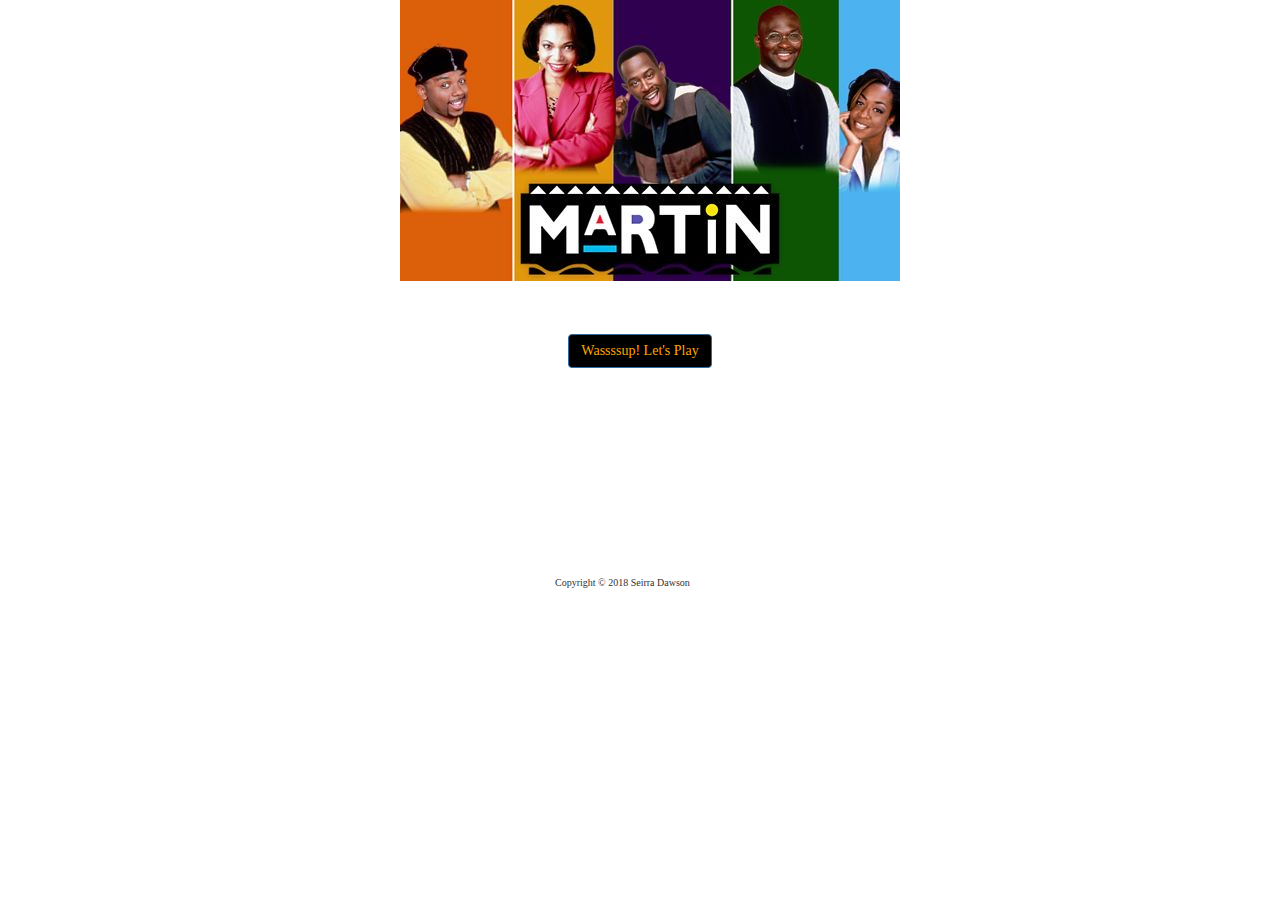
<file: index.html>
<!DOCTYPE html>
<html lang="en-us">

<head>
    <meta charset="UTF-8">
    <title>Trivia Game</title>
    <!-- Bootstrap -->
    <link rel="stylesheet" href="https://maxcdn.bootstrapcdn.com/bootstrap/3.3.7/css/bootstrap.min.css" integrity="sha384-BVYiiSIFeK1dGmJRAkycuHAHRg32OmUcww7on3RYdg4Va+PmSTsz/K68vbdEjh4u" crossorigin="anonymous">
    <!-- Google Fonts -->
    <link href="https://fonts.googleapis.com/css?family=Bevan|Cantata+One|Fascinate+Inline|Stalemate|Homemade+Apple|Coming+Soon|El+Messiri:400,500,600,700" rel="stylesheet">
    <!-- Reset CSS -->
    <link rel="stylesheet" type="text/css" href="./assets/css/reset.css"/>
    <!-- Link to CSS -->
    <link rel="stylesheet" type="text/css" href="./assets/css/style.css"/>
    <!-- viewport -->
    <meta name="viewport" content="width=device-width, initial-scale=1">

</head>

<body>
    <header>
        <img src='./assets/images/martin.jpg' alt='Martin cast photo'>
    </header>


    <div class='container'>


        <button class='btn btn-primary' id='startButton'>Wassssup! Let's Play</button>

        <!-- Question Screen-->
        <div id = "timeLeft"></div>
        <div id = "currentQ"></div>
        <div class = "question"></div>
        <div class = "answerOption"></div>

        <!-- Answer Prompt-->
        <div id = "message"></div>
        <div id = "correctedAnswer"></div>
        <div id = "image"></div>

        <!-- Scoreboard -->
        <div id = "finalMessage"></div>
        <div id = "rightAnswers"></div>
        <div id = "wrongAnswers"></div>
        <div id = "unanswered"></div>
        <div id = "resetButton"></div>


        <footer class="footer">
            <p>Copyright &copy; 2018 Seirra Dawson</p>
        </footer>

        <!-- Linking jQuery-->
        <script type="text/javascript" src="https://cdnjs.cloudflare.com/ajax/libs/jquery/3.2.1/jquery.min.js"></script>
        <!-- Linking JavaScript -->
        <script type="text/javascript" src="./assets/javascript/app.js"></script>

</body>
</html>
</file>
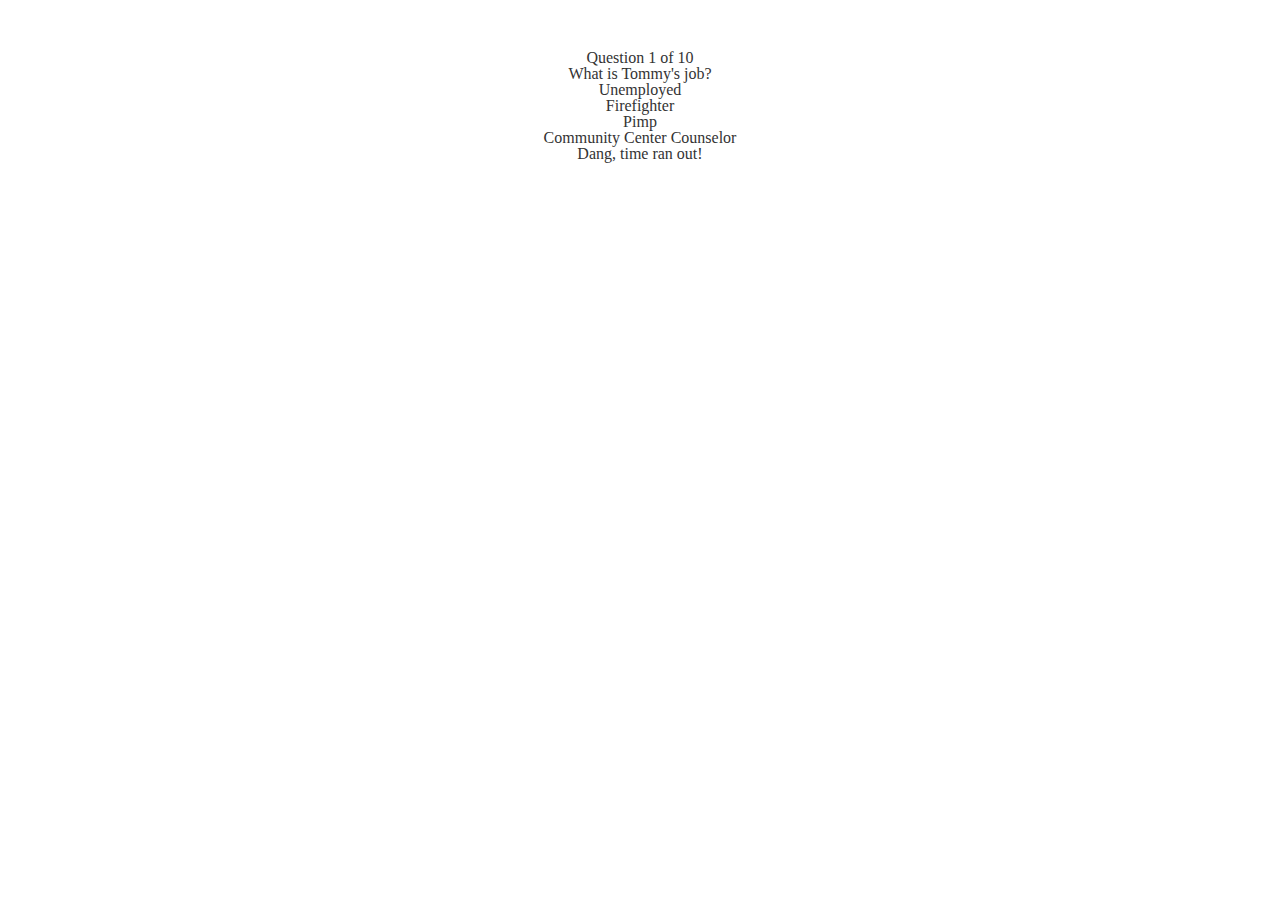
<file: assets/images/Trivia Game.htm>
<!DOCTYPE html>
<!-- saved from url=(0072)file:///Users/seirradawson/Desktop/bootcamp/github/TriviaGame/index.html -->
<html lang="en-us"><head><meta http-equiv="Content-Type" content="text/html; charset=UTF-8">
    
    <title>Trivia Game</title>
    <!-- Bootstrap -->
    <link rel="stylesheet" href="./Trivia Game_files/bootstrap.min.css" integrity="sha384-BVYiiSIFeK1dGmJRAkycuHAHRg32OmUcww7on3RYdg4Va+PmSTsz/K68vbdEjh4u" crossorigin="anonymous">
    <!-- Google Fonts -->
    <link href="./Trivia Game_files/css" rel="stylesheet">
    <!-- Reset CSS -->
    <link rel="stylesheet" type="text/css" href="./Trivia Game_files/reset.css">
    <!-- Link to CSS -->
    <link rel="stylesheet" type="text/css" href="./Trivia Game_files/style.css">
    <!-- viewport -->
    <meta name="viewport" content="width=device-width, initial-scale=1">

</head>

<body>
    <!-- <header>
        <img src='./assets/images/martin.jpg' alt='Martin cast photo'>
    </header> -->


    <div class="container">


        <button class="btn btn-primary" id="startButton" style="display: none;">Wassssup! Let's Play</button>

        <!-- Question Screen-->
        <div id="timeLeft"></div>
        <div id="currentQ">Question 1 of 10</div>
        <div class="question"><h2> What is Tommy's job?</h2></div>
        <div class="answerOption"><div data-index="0" class="thisChoice">Unemployed</div><div data-index="1" class="thisChoice">Firefighter</div><div data-index="2" class="thisChoice">Pimp</div><div data-index="3" class="thisChoice">Community Center Counselor</div></div>

        <!-- Answer Prompt-->
        <div id="message">Dang, time ran out!</div>
        <div id="correctedAnswer"></div>
        <div id="image"></div>

        <!-- Scoreboard -->
        <div id="finalMessage"></div>
        <div id="rightAnswers"></div>
        <div id="wrongAnswers"></div>
        <div id="unanswered"></div>
        <div id="resetButton"></div>


        <!-- <footer class="footer">
            <p>Copyright &copy; 2018 Seirra Dawson</p>
        </footer> -->

        <!-- Linking jQuery-->
        <script type="text/javascript" src="./Trivia Game_files/jquery.min.js"></script>
        <!-- Linking JavaScript -->
        <script type="text/javascript" src="./Trivia Game_files/app.js"></script>



</div></body></html>
</file>
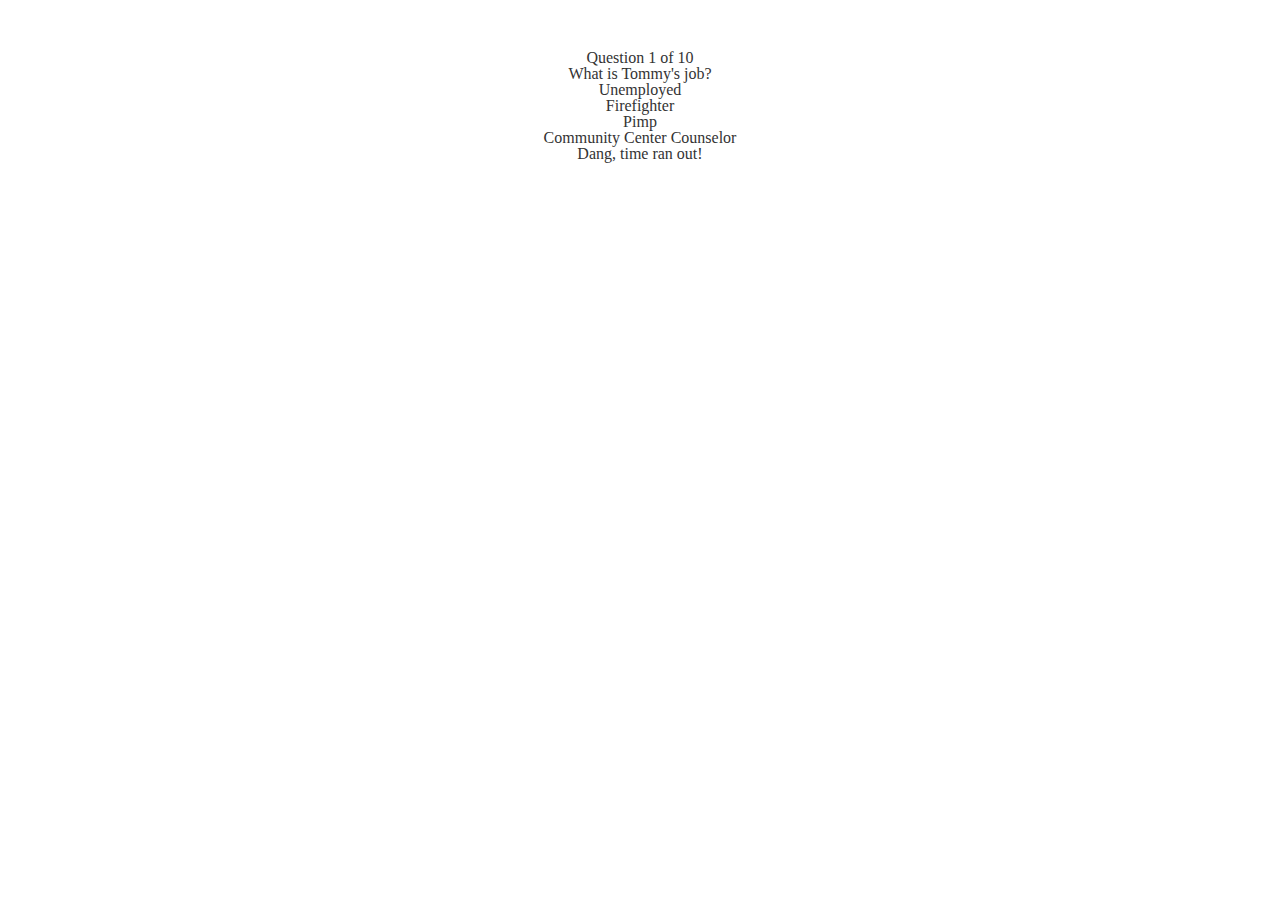
<file: assets/images/Trivia Game.html>
<!DOCTYPE html>
<!-- saved from url=(0072)file:///Users/seirradawson/Desktop/bootcamp/github/TriviaGame/index.html -->
<html lang="en-us"><head><meta http-equiv="Content-Type" content="text/html; charset=UTF-8">
    
    <title>Trivia Game</title>
    <!-- Bootstrap -->
    <link rel="stylesheet" href="./Trivia Game_files/bootstrap.min.css" integrity="sha384-BVYiiSIFeK1dGmJRAkycuHAHRg32OmUcww7on3RYdg4Va+PmSTsz/K68vbdEjh4u" crossorigin="anonymous">
    <!-- Google Fonts -->
    <link href="https://fonts.googleapis.com/css?family=Bevan|Cantata+One|Homemade+Apple|Coming+Soon|El+Messiri:400,500,600,700" rel="stylesheet">
    <!-- Reset CSS -->
    <link rel="stylesheet" type="text/css" href="./Trivia Game_files/reset.css">
    <!-- Link to CSS -->
    <link rel="stylesheet" type="text/css" href="./Trivia Game_files/style.css">
    <!-- viewport -->
    <meta name="viewport" content="width=device-width, initial-scale=1">

</head>

<body>
    <!-- <header>
        <img src='./assets/images/martin.jpg' alt='Martin cast photo'>
    </header> -->


    <div class="container">


        <button class="btn btn-primary" id="startButton" style="display: none;">Wassssup! Let's Play</button>

        <!-- Question Screen-->
        <div id="timeLeft"></div>
        <div id="currentQ">Question 1 of 10</div>
        <div class="question"><h2> What is Tommy's job?</h2></div>
        <div class="answerOption"><div data-index="0" class="thisChoice">Unemployed</div><div data-index="1" class="thisChoice">Firefighter</div><div data-index="2" class="thisChoice">Pimp</div><div data-index="3" class="thisChoice">Community Center Counselor</div></div>

        <!-- Answer Prompt-->
        <div id="message">Dang, time ran out!</div>
        <div id="correctedAnswer"></div>
        <div id="image"></div>

        <!-- Scoreboard -->
        <div id="finalMessage"></div>
        <div id="rightAnswers"></div>
        <div id="wrongAnswers"></div>
        <div id="unanswered"></div>
        <div id="resetButton"></div>


        <!-- <footer class="footer">
            <p>Copyright &copy; 2018 Seirra Dawson</p>
        </footer> -->

        <!-- Linking jQuery-->
        <script type="text/javascript" src="./Trivia Game_files/jquery.min.js"></script>
        <!-- Linking JavaScript -->
        <script type="text/javascript" src="./Trivia Game_files/app.js"></script>



</div></body></html>
</file>
<file: assets/css/style.css>
img {
    width: auto;
    height: auto;
    margin-left: 400px;
}


.btn-primary {
    background-color:#000;
    color: orange

}

.btn-primary:hover{
    background-color: rgb(22, 156, 233);
    color: red;
}


.container{
	margin-top: 50px;
	text-align: center;
	height: 100%;
	width: 700px;
}


.footer {
    font-family: 'Coming Soon', cursive, 'Times New Roman', Times, serif;
    position: absolute;
    font-size: 10px;
    height: 25px;
    clear: both;
    text-align: center;
    margin-top: 210px;
    margin-left: 250px;
}

@media screen and (max-width:640px){
	.container{
		width: 500px;
		margin-top: 200px;
		size: 200%;
    }
}
</file>
<file: assets/images/Trivia Game_files/style.css>
img {
    width: auto;
    height: auto;
    margin-left: 400px;
}


.btn-primary {
    background-color:#000;
    color: orange

}

.btn-primary:hover{
    background-color: rgb(22, 156, 233);
    color: red;
}


.container{
	margin-top: 50px;
	text-align: center;
	height: 100%;
	width: 700px;
}


.footer {
    font-family: 'Coming Soon', cursive, 'Times New Roman', Times, serif;
    position: absolute;
    font-size: 10px;
    height: 25px;
    clear: both;
    text-align: center;
    margin-top: 210px;
    margin-left: 250px;
}

@media screen and (max-width:640px){
	.container{
		width: 500px;
		margin-top: 200px;
		size: 200%;
    }
}
</file>
